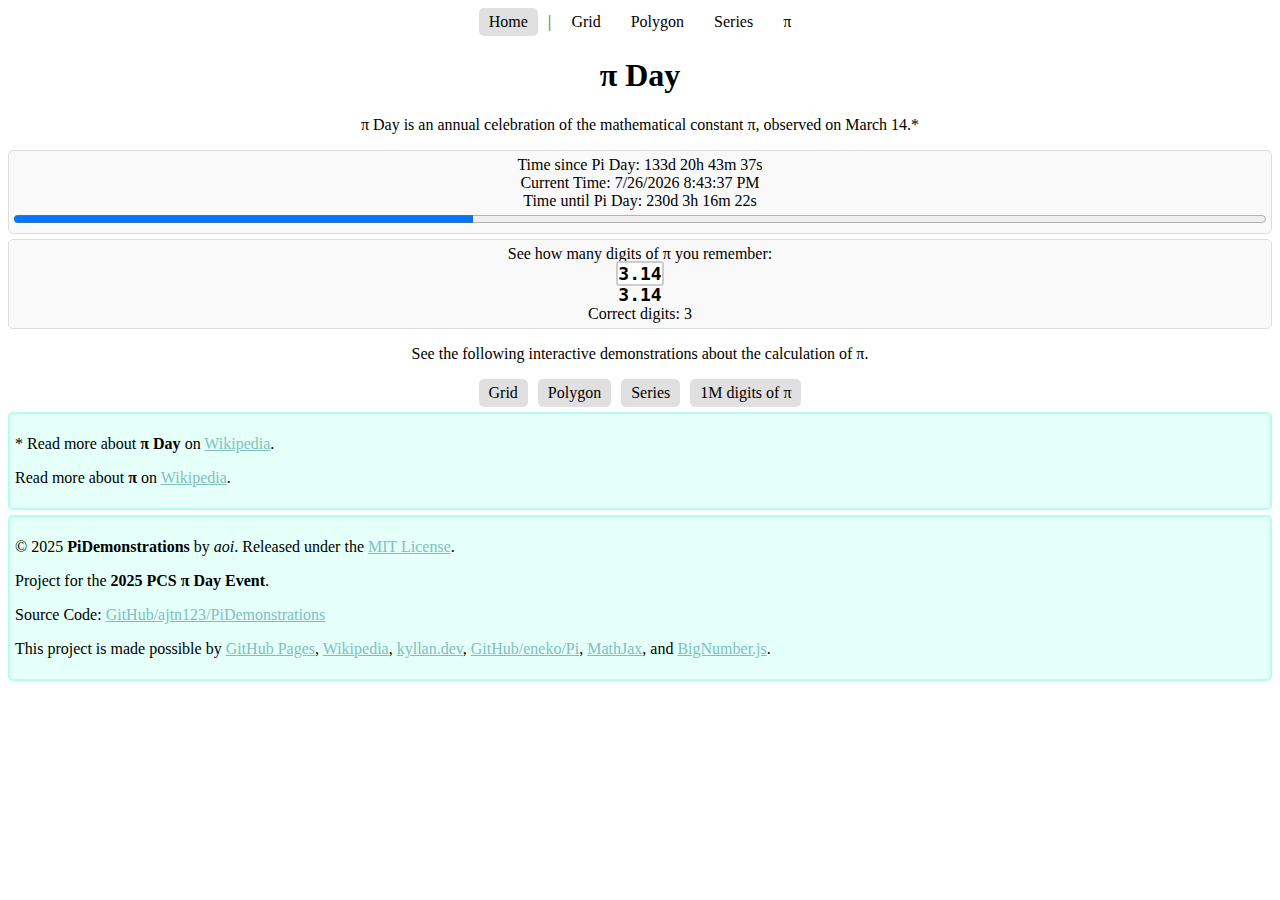
<file: index.html>
<!DOCTYPE html>
<html lang="en">
  <head>
    <meta charset="UTF-8" />
    <meta name="viewport" content="width=device-width, initial-scale=1.0" />
    <title>π Day</title>
    <link rel="stylesheet" href="./index.css" />
    <link rel="stylesheet" href="./styles.css" />
  </head>
  <body>
    <nav>
      <a class="button background" href="./index.html">Home</a>
      <span class="separator">|</span>
      <a class="button" href="./demos/Grid.html">Grid</a>
      <a class="button" href="./demos/Polygon.html">Polygon</a>
      <a class="button" href="./demos/Series.html">Series</a>
      <a class="button" href="./demos/Pi1MDP.html">π</a>
    </nav>

    <h1>π Day</h1>
    <p>π Day is an annual celebration of the mathematical constant π, observed on March 14.*</p>

    <div id="date" class="container">
      <div id="time-since-pi"></div>
      <div id="current-time"></div>
      <div id="time-until-pi"></div>
      <progress id="bar" max="31536000000"></progress>
    </div>

    <div class="container">
      <span>See how many digits of π you remember:</span><br />
      <span id="mPi" contenteditable="true" class="cosInput longnum">3.14</span><br />
      <span id="aPi" class="longnum"></span><br />
      <span>Correct digits: <span id="correctDigits"></span></span>
    </div>

    <p>See the following interactive demonstrations about the calculation of π.</p>
    <nav>
      <a class="button background" href="./demos/Grid.html">Grid</a>
      <a class="button background" href="./demos/Polygon.html">Polygon</a>
      <a class="button background" href="./demos/Series.html">Series</a>
      <a class="button background" href="./demos/Pi1MDP.html">1M digits of π</a>
    </nav>

    <footer>
      <p>* Read more about <strong>π Day</strong> on <a href="https://en.wikipedia.org/wiki/Pi_Day" target="_blank">Wikipedia</a>.</p>
      <p>Read more about <strong>π</strong> on <a href="https://en.wikipedia.org/wiki/Pi" target="_blank">Wikipedia</a>.</p>
    </footer>

    <footer>
      <p>
        &copy; 2025 <strong>PiDemonstrations</strong> by <em>aoi</em>. Released under the
        <a href="https://opensource.org/licenses/MIT" target="_blank">MIT License</a>.
      </p>
      <p>Project for the <strong>2025 PCS π Day Event</strong>.</p>
      <p>
        Source Code:
        <a href="https://github.com/ajtn123/PiDemonstrations" target="_blank">GitHub/ajtn123/PiDemonstrations</a>
      </p>
      <p>
        This project is made possible by <a href="https://pages.github.com/" target="_blank">GitHub Pages</a>,
        <a href="https://en.wikipedia.org/" target="_blank">Wikipedia</a>,
        <a href="https://kyllan.dev/projects/pi_day/pi.html" target="_blank">kyllan.dev</a>,
        <a href="https://github.com/eneko/Pi" target="_blank">GitHub/eneko/Pi</a>, <a href="https://www.mathjax.org/" target="_blank">MathJax</a>, and
        <a href="https://github.com/mikemcl/bignumber.js/" target="_blank">BigNumber.js</a>.
      </p>
    </footer>

    <script src="./index.js"></script>
  </body>
</html>
</file>
<file: index.css>
.cosInput {
  border: 2px solid #ccc;
  background-color: white;
  border-radius: 3px;
}
</file>
<file: styles.css>
body {
  text-align: center;
  text-wrap: wrap;
}

nav {
  display: flex;
  justify-content: center;
  align-items: center;
  gap: 10px;
}

.separator {
  font-weight: bold;
  color: gray;
}

.button {
  text-decoration: none;
  padding: 5px 10px;
  border-radius: 5px;
  color: black;
}

.background {
  background-color: #0000001f;
}

.button:hover {
  background-color: lightgray;
}

.container {
  overflow-x: auto;
  overflow-y: hidden;
  white-space: nowrap;
  border: 1px solid #ddd;
  padding: 5px;
  margin-top: 5px;
  margin-bottom: 5px;
  background-color: #f9f9f9;
  display: block;
  border-radius: 5px;
}

progress {
  width: 100%;
}

canvas {
  max-width: 600px;
  max-height: 600px;
  width: 100%;
  height: auto;
}

.longnum {
  font-family: Consolas, monospace;
  font-weight: bold;
  font-size: large;
  text-wrap: wrap;
  overflow-wrap: break-word;
}

footer {
  background-color: rgba(127, 255, 223, 0.2);
  padding: 5px;
  margin-top: 5px;
  text-align: left;
  border: 2px solid rgba(127, 255, 223, 0.5);
  border-radius: 5px;
}

a {
  color: rgb(127, 191, 191);
  text-decoration: underline;
  text-decoration-style: solid;
}
</file>
